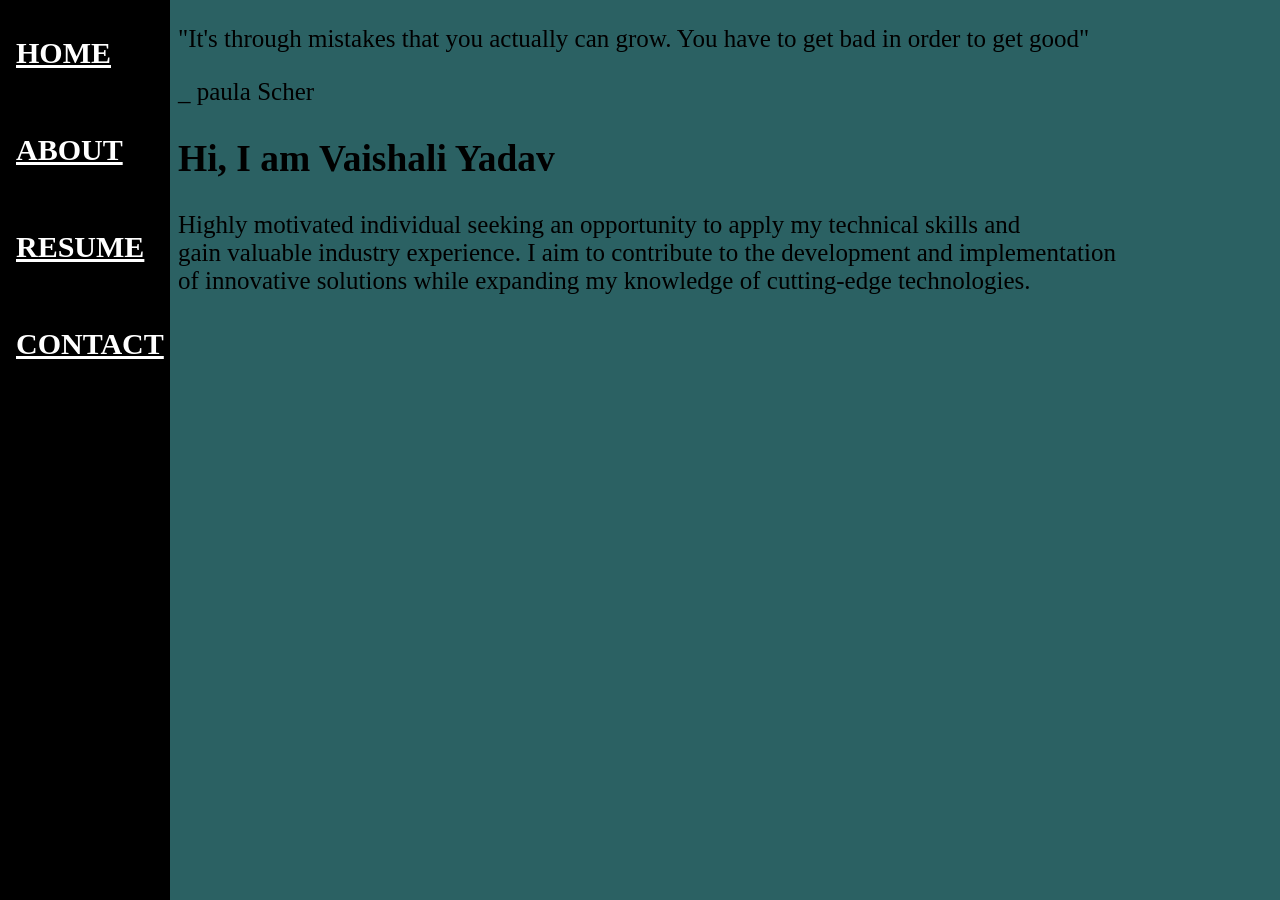
<file: index.html>
<!DOCTYPE html>
<html>
    <head>
      <title>Portfolio</title>
      <link rel="stylesheet" href="style.css">
    </head>
    <body>
      <div class= "header">
      <div class="sidenav">
        <a href="#"><b>HOME</b></a><br>
        <a href="about.html"><b>ABOUT</b></a><br>
        <a href="resume.html"><b>RESUME</b></a><br>
        <a href="contact.html"><b>CONTACT</b></a>
        
        </div>
        <div class="header-text">
           
                <p>"It's through mistakes that you actually can grow. You have to get bad in order to get good"</p>
                <p>_ paula Scher</p>
        
                <h2>Hi, I am Vaishali Yadav</h2>
       
           <p>Highly motivated individual seeking an opportunity to apply my technical skills and<br>
             gain valuable industry experience. I aim to contribute to the development and implementation<br>
             of innovative solutions while expanding my knowledge of cutting-edge technologies.</p>
            
        </div>
    </header>
       </body>
       </html>
</file>
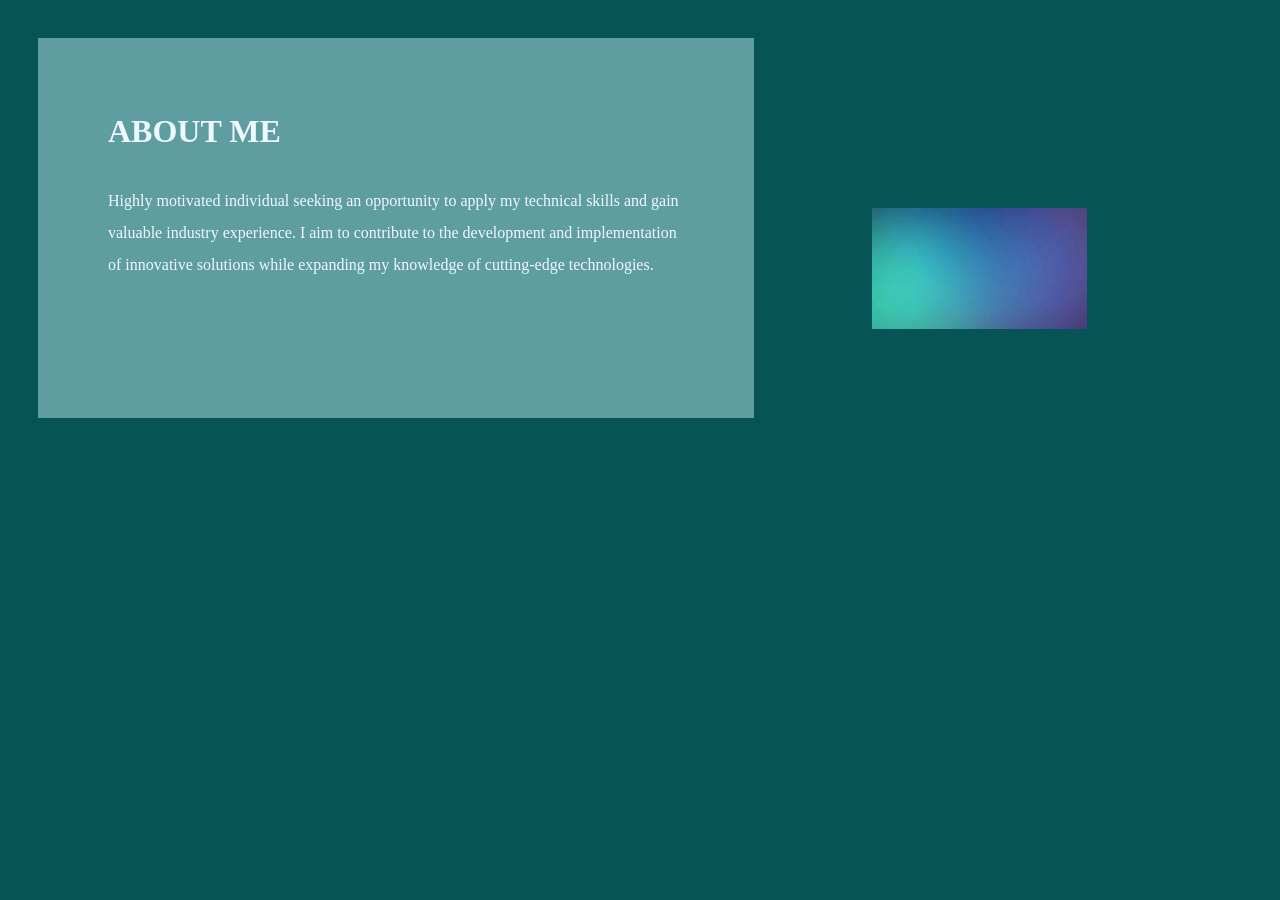
<file: about.html>
<!DOCTYPE html>
<html>
    <head>
        <style>
            .container{
                background-color: rgb(7, 84, 87);
                background-size: cover;
                height: 600px;
            }
            .col-2{
                float:left;
                width:45%;
                padding:40px;
                padding-left: 70px;
                padding-right: 70px;
                height:300px;
                margin:30px;
                margin-right: 30px;
                margin-bottom: 70px;
                background-color:cadetblue ;
                position:absolute;;
                line-height: 2;
                background-size:cover;
                background-position: center;
                color: aliceblue;
            }
            .img{
                height: 300px;
                width: 200px;
                float:right;
                padding-right: 200px;
                padding-top: 200px;
                object-fit: cover;
            }
            body{
                background-color: rgb(7, 84, 87); 
            }
        
        </style>
    </head>
    <body>
        <div class="container">
        <div class="col-2">
            <h1>ABOUT ME</h1>
            <p>Highly motivated individual seeking an opportunity to apply my technical skills and
                gain valuable industry experience. I aim to contribute to the development and implementation
                of innovative solutions while expanding my knowledge of cutting-edge technologies.</p>
        </div>
        <div class="img">
            <img src="imgport.jpg" alt="blank">
        </div>

        </div>
      </div>
    </body>
</html>
</file>
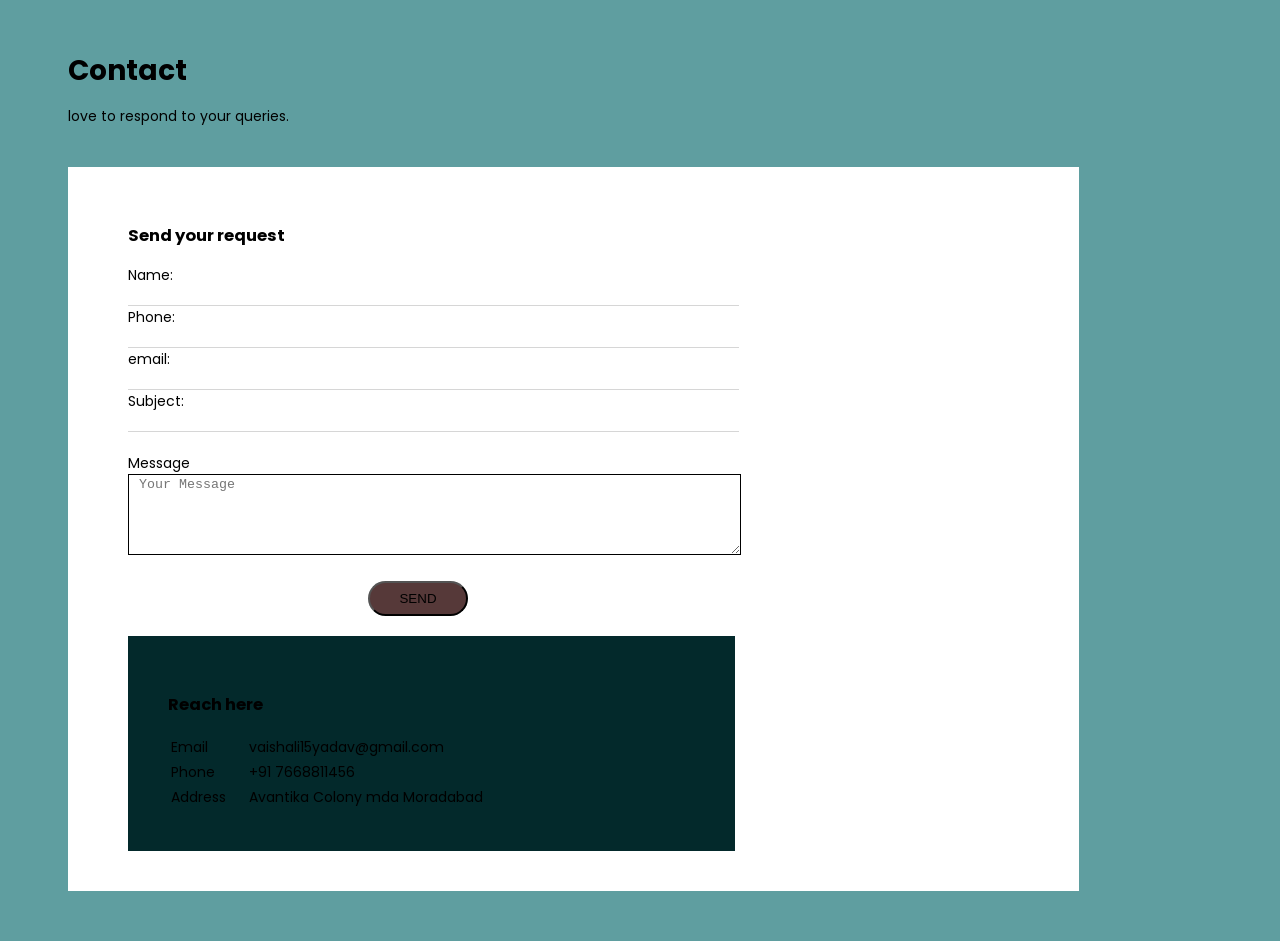
<file: contact.html>
<!DOCTYPE html>
<html>
    <head>
        <title>contact page</title>
        <link href="contact.css" rel="stylesheet">
        <link href="https://fonts.googleapis.com/css2?family=Poppins:ital,wght@0,300;0,400;1,200&display=swap" rel="stylesheet">
    </head>
    <body>
        <div class="container">
            <h1>Contact</h1>
            <p>love to respond to your queries.</p>
            <div class="contact_box">
                <div class="contact-left">
                    <h3>Send your request</h3>
                    <form >
                        <div class="input-row">
                            <div class="input-group">
                               <label for="name"> Name:</label>
                               <input type="text" id="name">
                             </div>
                                <div class="input-group">
                                 <label for="Phone">Phone:</label>
                                 <input type="text" id="Phone">
                                </div>
                                <div class="input-group">
                                 <label for="email">email:</label>
                                 <input type="email" id="email" name="email">
                                </div>
                                <div class="input-group">
                                 <label for="Contact">Subject:</label>
                                 <input type="text" id="Contact" name="contact">
                                </div>
                            </div>
                               <label>Message</label>
                               <textarea rows="5" placeholder=" Your Message"></textarea>
                               <button type="button" > SEND </button>
                     <div class="contact-right">
                        <h3>Reach here</h3>
                        <table>
                            <tr>
                                <td>Email</td>
                                <td>vaishali15yadav@gmail.com</td>
                            </tr>
                            <tr>
                                <td>Phone</td>
                                <td>+91 7668811456</td>
                            </tr>
                            <tr>
                                <td>Address</td>
                                <td>Avantika Colony mda Moradabad</td>
                            </tr>
                        </table>
                    </div>
                </div>
            </div>
        </div>
    </body>
</html>
</file>
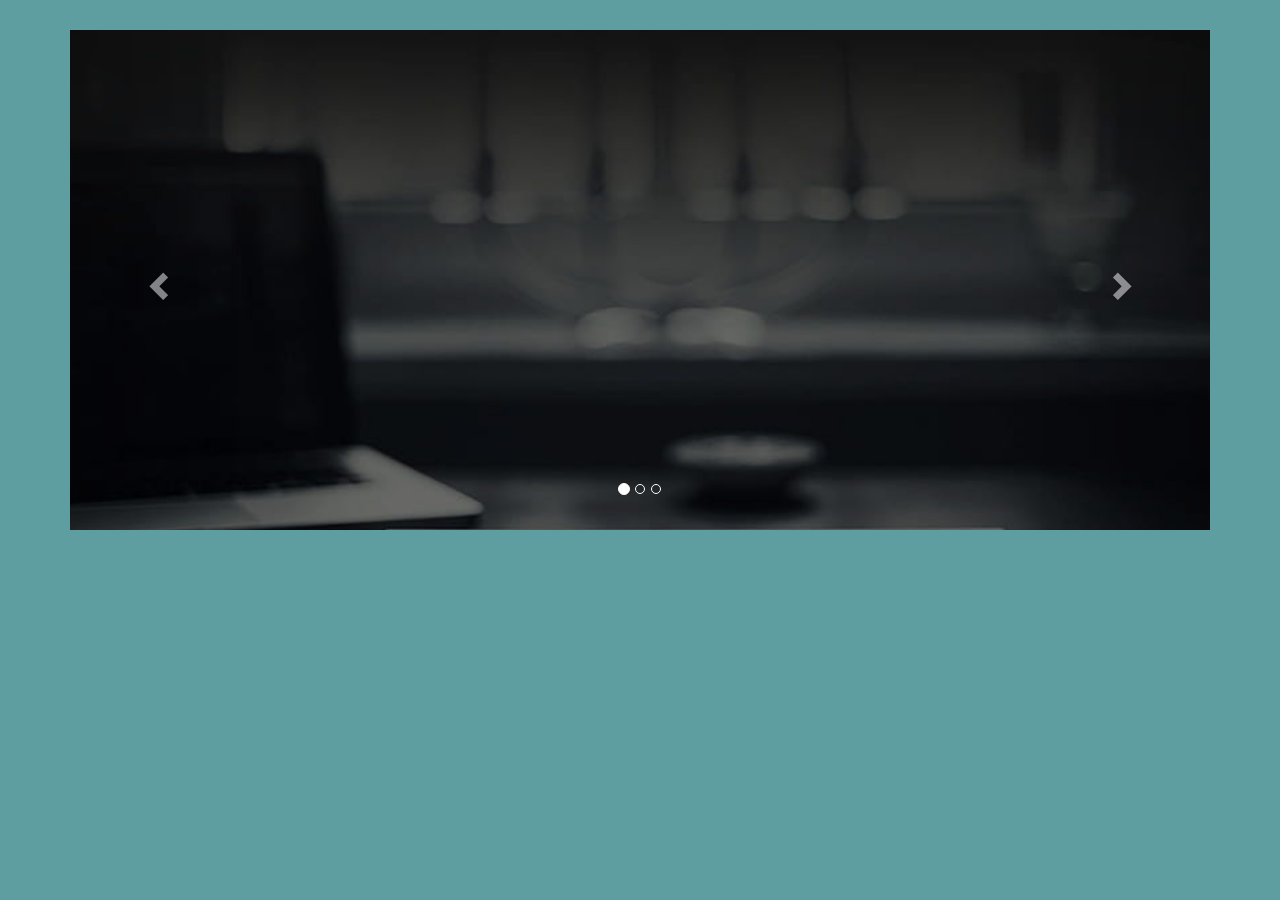
<file: home.html>
<!DOCTYPE html>
<html lang="en">
<head>
  <title>Bootstrap Example</title>
  <link rel="stylesheet" href="https://maxcdn.bootstrapcdn.com/bootstrap/3.4.1/css/bootstrap.min.css">
  <script src="https://ajax.googleapis.com/ajax/libs/jquery/3.6.4/jquery.min.js"></script>
  <script src="https://maxcdn.bootstrapcdn.com/bootstrap/3.4.1/js/bootstrap.min.js"></script>
  <style>
    body{
        background-color: cadetblue;
    }
    .carousel-inner{
        height:500px;
        margin-top: 30px;
    }
  </style>
</head>
<body>

<div class="container"> 
  <div id="myCarousel" class="carousel slide" data-ride="carousel">
    <ol class="carousel-indicators">
      <li data-target="#myCarousel" data-slide-to="0" class="active"></li>
      <li data-target="#myCarousel" data-slide-to="1"></li>
      <li data-target="#myCarousel" data-slide-to="2"></li>
    </ol>

    <div class="carousel-inner">
      <div class="item active">
        <img src="img2..jpg" alt="Los Angeles" style="width:100%;">
      </div>

      <div class="item">
        <img src="img3..jpg" alt="Chicago" style="width:100%;">
      </div>
    
      <div class="item">
        <img src="img4..jpg" alt="New york" style="width:100%;">
      </div>
    </div>

    <a class="left carousel-control" href="#myCarousel" data-slide="prev">
      <span class="glyphicon glyphicon-chevron-left"></span>
      <span class="sr-only">Previous</span>
    </a>
    <a class="right carousel-control" href="#myCarousel" data-slide="next">
      <span class="glyphicon glyphicon-chevron-right"></span>
      <span class="sr-only">Next</span>
    </a>
  </div>
</div>

</body>
</html>
</file>
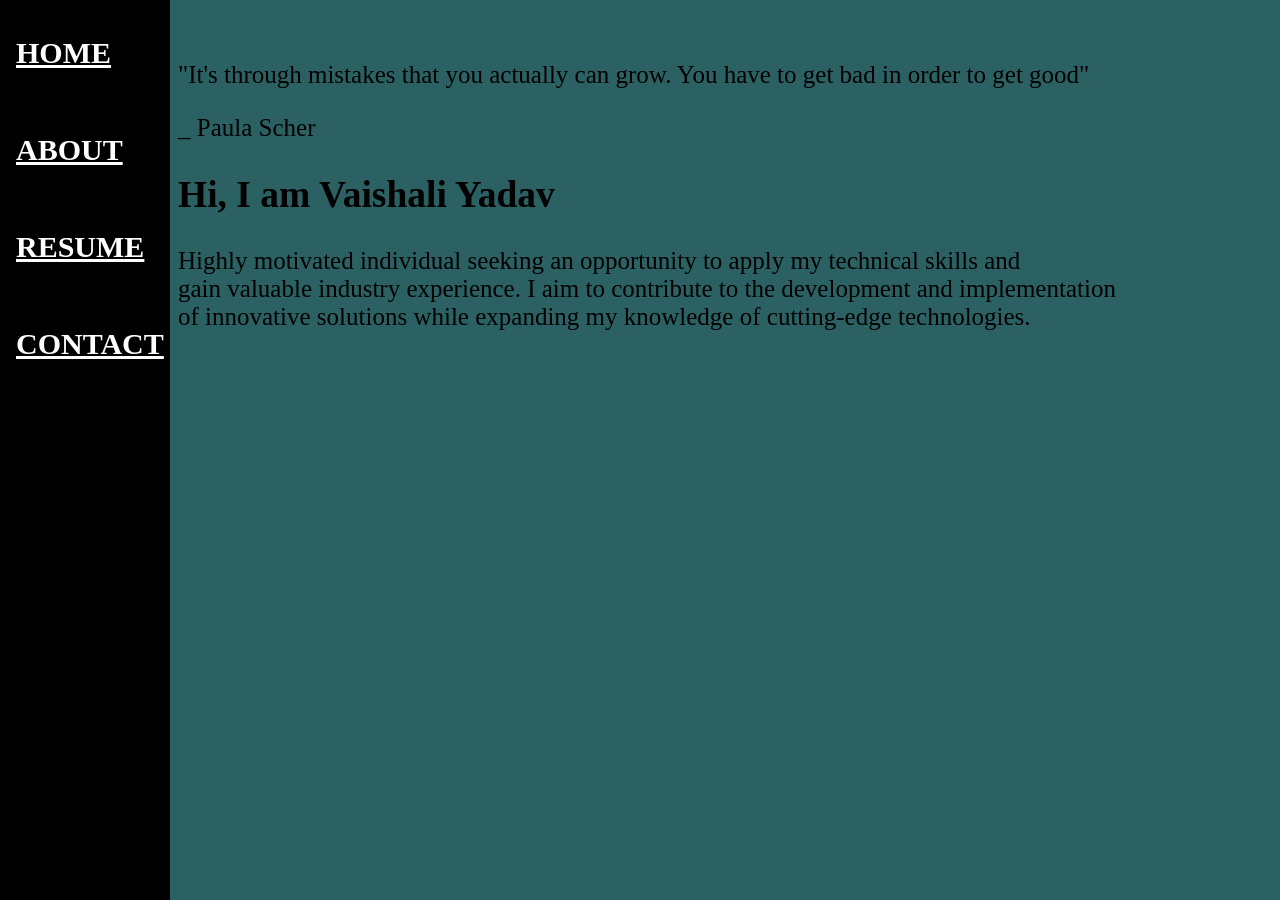
<file: page 1.html>
<!DOCTYPE html>
<html>
    <head>
      <title>Portfolio</title>
      <link rel="stylesheet" href="style.css">
    </head>
    <body>
      <div class= "header">
      <div class="sidenav">
        <a href="home.html"><b>HOME</b></a><br>
        <a href="about.html"><b>ABOUT</b></a><br>
        <a href="resume.html"><b>RESUME</b></a><br>
        <a href="contact.html"><b>CONTACT</b></a>
        
        </div>
        <div class="header-text">
           <br>
                <p>"It's through mistakes that you actually can grow. You have to get bad in order to get good"</p>
                <p>_ Paula Scher</p>
        
                <h2>Hi, I am Vaishali Yadav</h2>
       
           <p>Highly motivated individual seeking an opportunity to apply my technical skills and<br>
             gain valuable industry experience. I aim to contribute to the development and implementation<br>
             of innovative solutions while expanding my knowledge of cutting-edge technologies.</p>
            
        </div>
    </header>
       </body>
       </html>
</file>
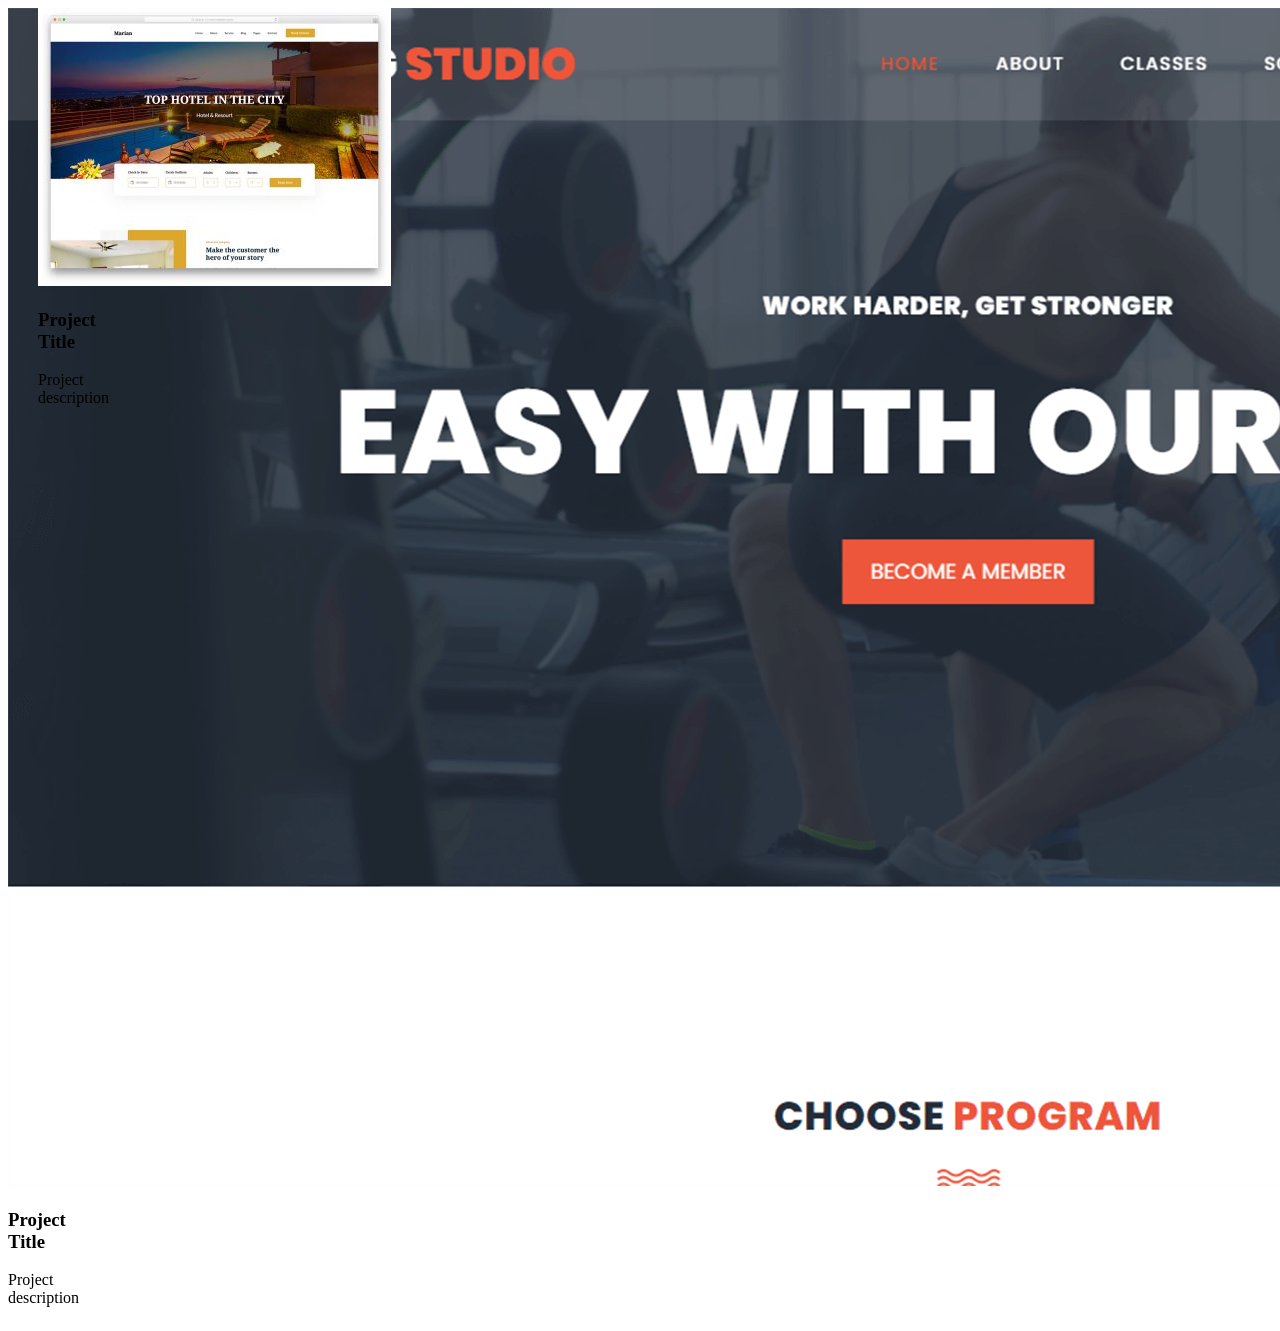
<file: resume.html>
<!DOCTYPE html>
<html>
<head>
  <title>Portfolio</title>
  <style>
    .grid-container {
  display: grid;
  grid-template-columns: 20px 50px;
  grid-gap: 10px;
}

.grid-item {
 width:20%;
}


@media screen and (max-width: 200px) {
  .grid-container {
    grid-template-columns:100px; 
  }
}
  </style>
</head>
<body>
  <header>
   
  </header>

  <main>
    <section class="grid-container">
        <div class="grid-item">
            <img src="project-image.png" alt="Project Image">
            <h3>Project Title</h3>
            <p>Project description</p>
          </div>
          <div class="grid-item">
            <img src="project-image2.jpg" alt="Project Image">
            <h3>Project Title</h3>
            <p>Project description</p>
          </div>
    </section>
  </main>

  <footer>
    
  </footer>
</body>
</html>
</file>
<file: style.css>
.sidenav{
    height:100%;
    width: 170px;
    position:fixed;
    top:0;
    left:0;
    z-index:1;
    padding-top: 120px;
    background-color: black;
    overflow:hidden
}
.sidenav a{
    padding: 6px 8px 6px 16px;
    font-size: 30px;
    color: white;
    display: block;
    margin-top: 30px;
    

}
.sidenav a:hover
{
    color: aqua;
    background-color: cadetblue;
}

.sidenav{
    padding-top: 0 ;
    font-size: large;
}

.header-text{
   margin-left: 170px;
   max-width: 1000px;
   position: relative;
    font-size: 25px;
}
.header-text h1{
    font-size: 60px;
    margin-top: 30px;
    padding: 40px;
}
body{
    width: 100%;
    height:100%;
    background-color: rgb(43, 97, 99);
    position: relative;
    animation-name: example;
    animation-duration: 10s;
}
@keyframes example {
    0% { background-color: white;
    left: 0px; top:0px;}
    to{ background-color: rgb(79, 136, 138);
        left: 0px; top:0px;}
    to{ background-color:rgb(63, 114, 116) ;}
    to{ background-color: rgb(42, 88, 90);}
}
</file>
<file: contact.css>
body{
    background-color:cadetblue ;
    font-size: 14px;
    font-family: 'Poppins', sans-serif;
}
.container{
    width:80%;
    margin:50px 60px;
}
.contact_box{
    background: white;
    display:flex;
}
.contact-left{
    flex-basis:60%;
    padding:40px 60px;
}
.contact-right{

    flex-basis:60%;
    padding:40px ;
    background: rgb(3, 41, 43);
    
}
.contact-right:hover{
    background-color: aqua;
}
h1{
    margin-bottom: 10px;
}
.container p{
    margin-bottom: 40px;
}
.input-row{
    
    justify-content: space-between ;
    margin-bottom: 20px;
}
.input-row.input-group{
flex-basis: 45%;
}
input{
    width:100%;
    border:none;
    border-bottom: 1px solid #ccccccc9;

}
textarea{
    width:100%;
    border:1px solid black;
}
button{
    background:#290404c9;
    width:100px;
    border-radius: 30px;
    height:35px;
    margin-top: 20px;
   margin-left: 240px;
   margin-bottom: 20px;
}
tr td:first-child{
    padding-right: 20px;
}
</file>
